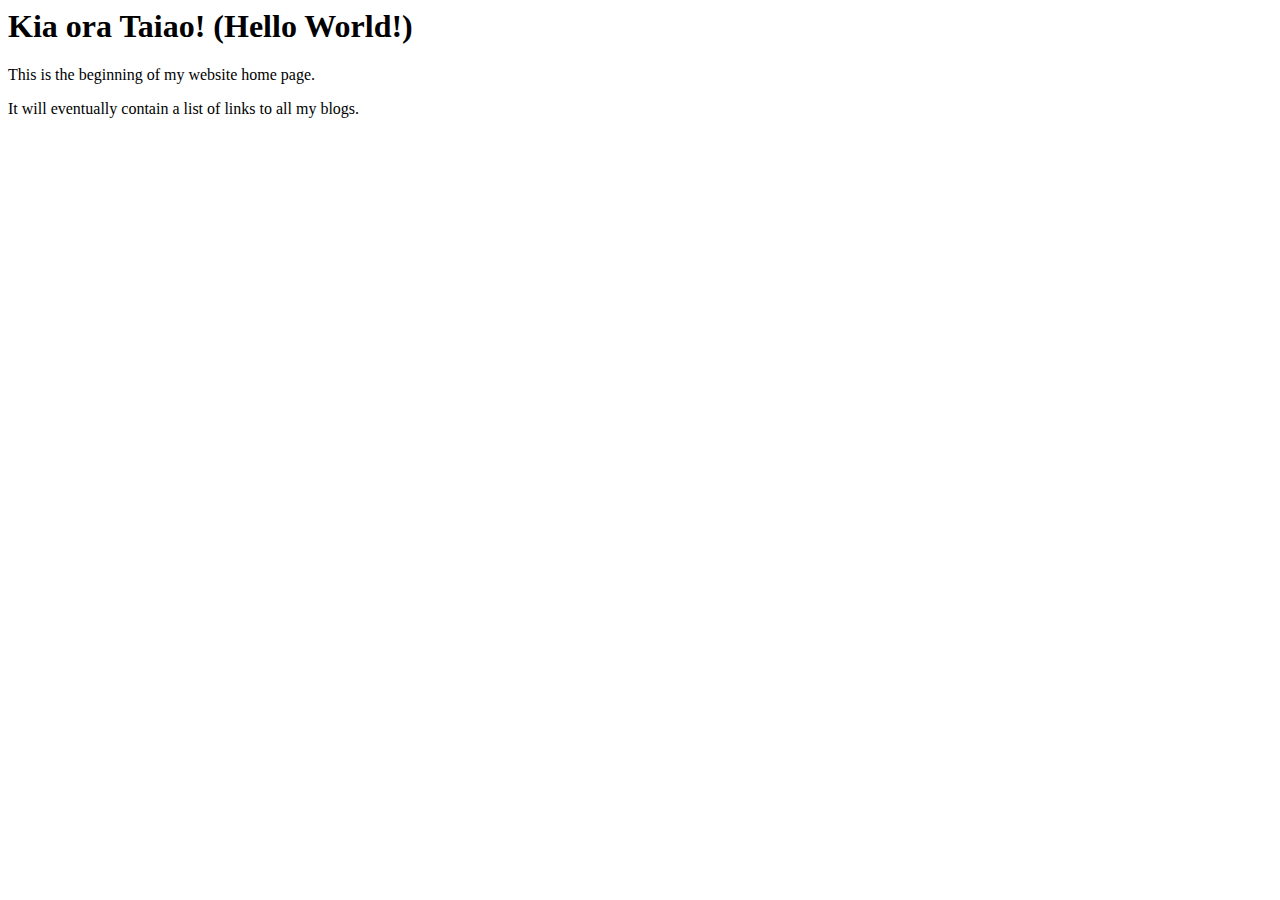
<file: index.html>
<html>
  <head>
    <title>My blog</title>
  <body>
    <h1>Kia ora Taiao! (Hello World!)</h1> 
    <p> This is the beginning of my website home page.</p>
    <p> It will eventually contain a list of links to all my blogs. </p>
  </body>
</html>
</file>
